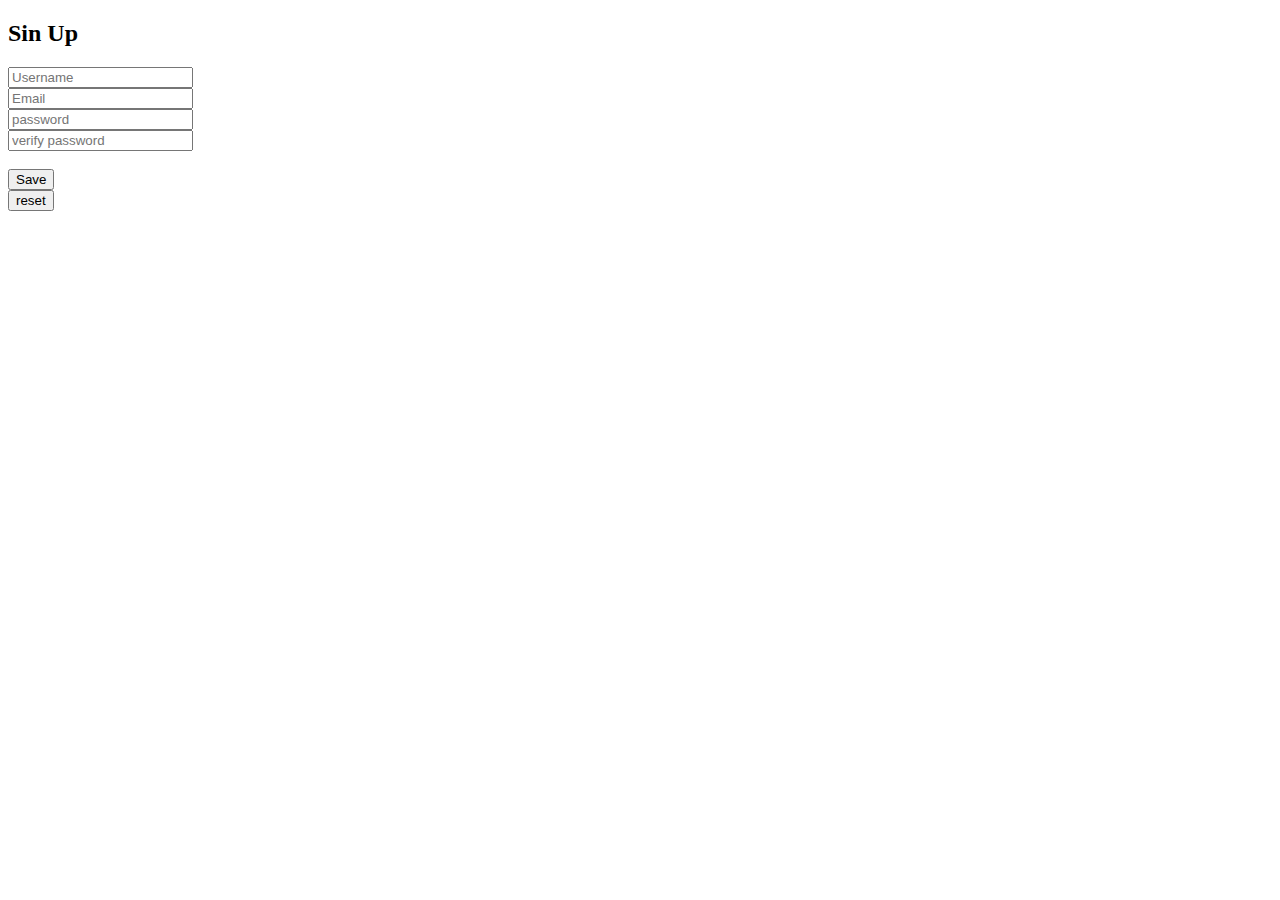
<file: index=sin_up.html>
<!DOCTYPE html>
<html lang="en">
  <head>
    <meta charset="UTF-8" />
    <meta http-equiv="X-UA-Compatible" content="IE=edge" />
    <meta name="viewport" content="width=device-width, initial-scale=1.0" />
    <link
      rel="stylesheet"
      href="E:\A\B\sin_up\sin_up.css"
    />
    <title>Sin up</title>
  </head>
  <body>
    <section>
      <form action="" method="post">
        <div>
          <div>
            <h2 class="sinn">Sin Up</h2>
          </div>
          <div>
            <input
              type="text"
              placeholder="Username"
              class="user"
              name="user"
            />
          </div>
          <div>
            <input
              type="email"
              placeholder="Email"
              class="email"
              required
              name="email"
            />
          </div>
          <div>
            <input
              type="password"
              placeholder="password"
              class="pass"
              required
              name="pass"
            />
          </div>
          <div>
            <input
              type="password"
              placeholder="verify password"
              class="pass-ver"
              required
            />
          </div>
          <br />
          <div>
            <input type="submit" class="save" value="Save" />
          </div>

          <div class="reset">
            <input type="reset" value="reset" class="rest" />
          </div>
        </div>
      </form>
    </section>
  </body>
</html>
</file>
